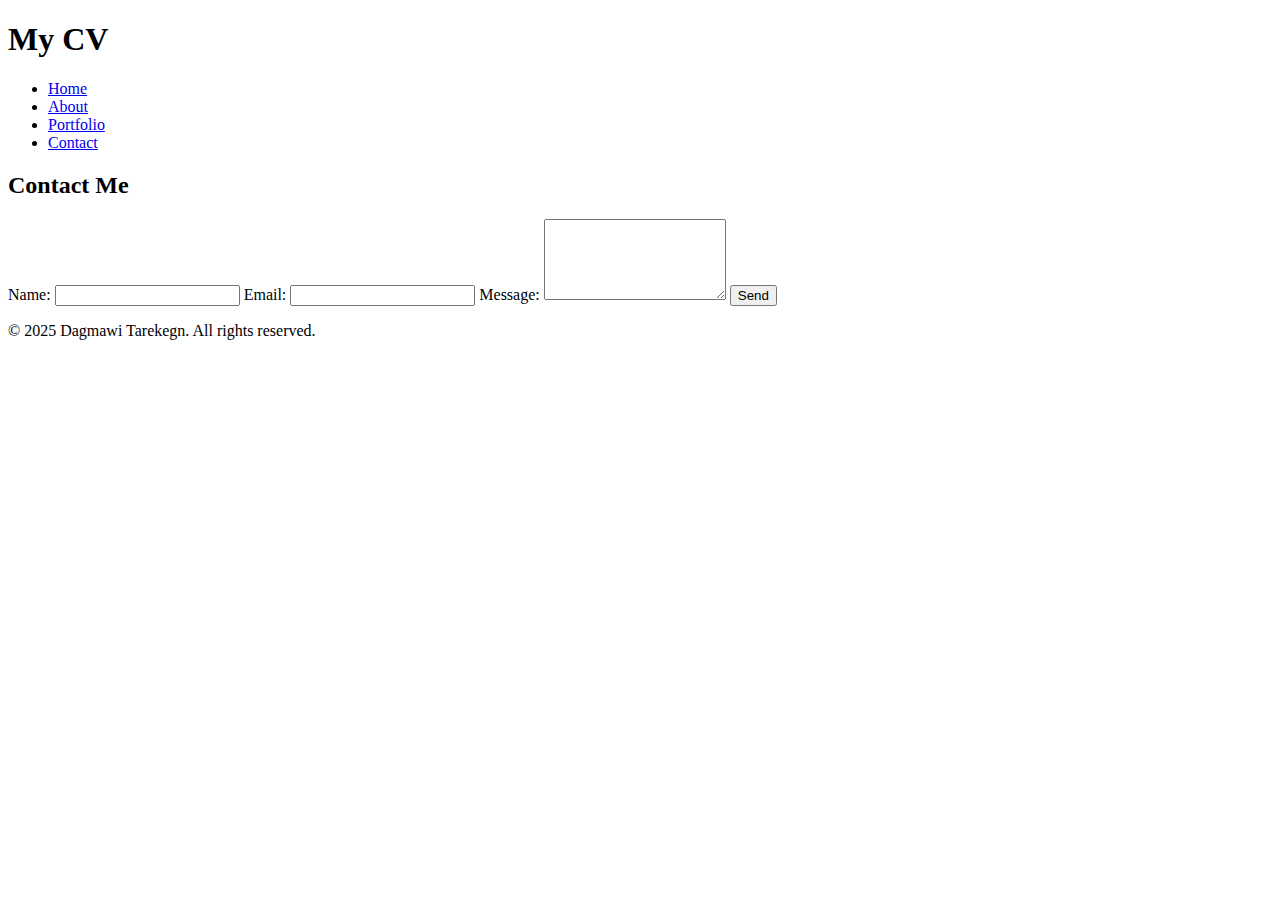
<file: contact.html>
<!DOCTYPE html>
<html lang="en">
<head>
    <meta charset="UTF-8">
    <meta name="viewport" content="width=device-width, initial-scale=1.0">
    <title>Contact Me</title>
</head>
<body>
    <header>
    <nav>
      <h1>My CV</h1>
      <ul class="nav-links">
        <li><a href="index.html">Home</a></li>
        <li><a href="about.html">About</a></li>
        <li><a href="portfolio.html">Portfolio</a></li>
        <li><a href="contact.html">Contact</a></li>
      </ul>
    </nav>
      
  </header>

  <main>
    <h2>Contact Me</h2>
    <form>
      <label for="name">Name:</label>
      <input type="text" id="name" name="name" required>

      <label for="email">Email:</label>
      <input type="email" id="email" name="email" required>

      <label for="message">Message:</label>
      <textarea id="message" name="message" rows="5" required></textarea>

      <button type="submit">Send</button>
    </form>
  </main>

  <footer>
    <p>&copy; 2025 Dagmawi Tarekegn. All rights reserved.</p>
  </footer>

</body>
</html>
</file>
